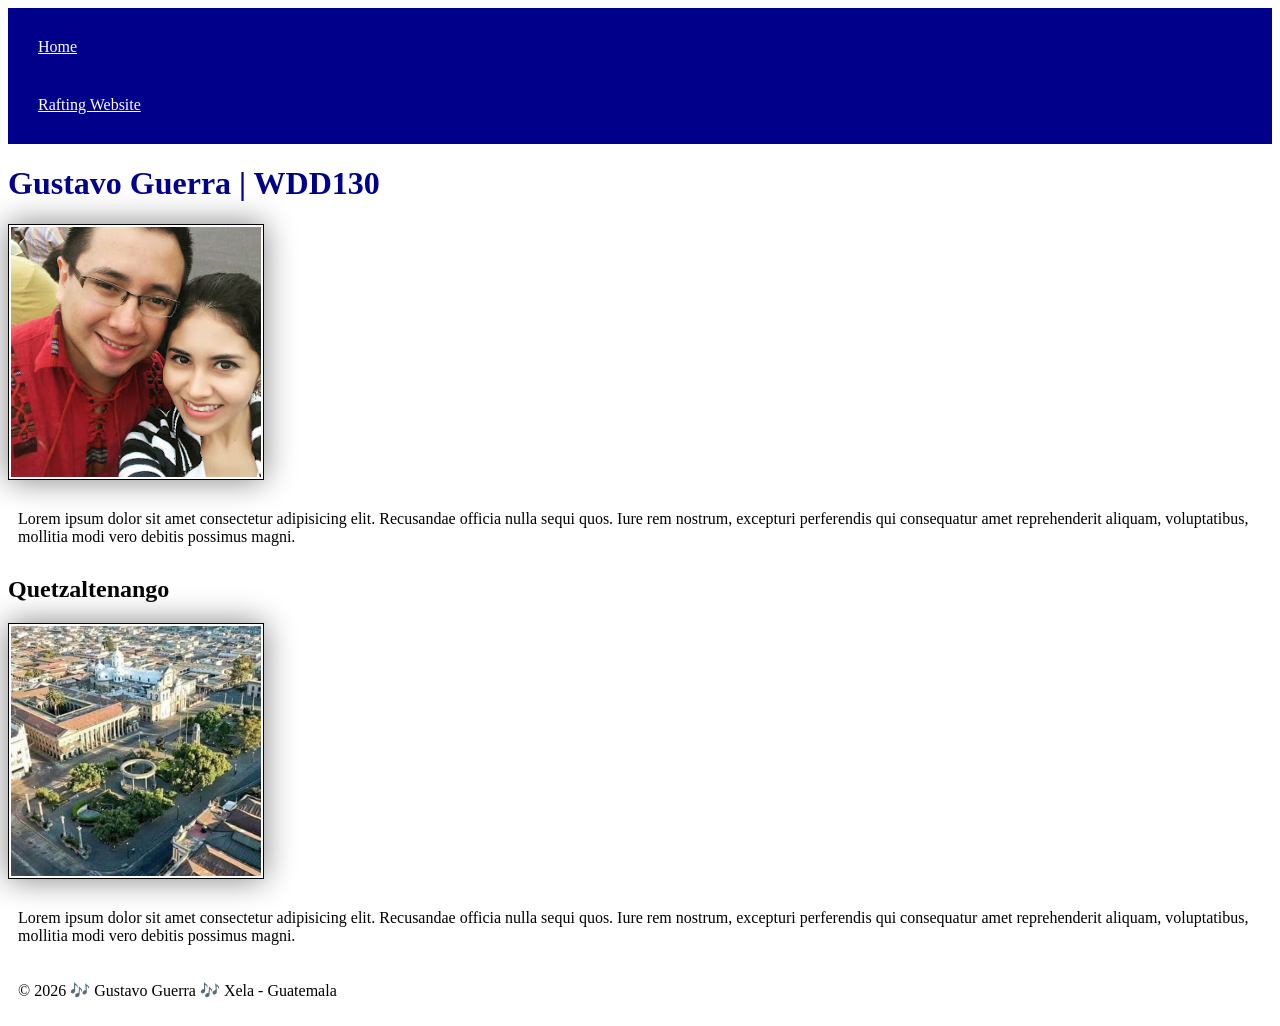
<file: week01/index.html>
<!DOCTYPE html>
<html lang="en">
<head>
    <meta charset="UTF-8">
    <meta name="viewport" content="width=device-width, initial-scale=1.0">
    <title>Gustavo Guerra - WDD130</title>
    <meta name="description" content="Gustavo Guerra's personal website for WDD130 course.">
    <meta name="Author" content="Gustavo Guerra">   
    <link rel="stylesheet" href="styles/styles.css">
</head>
<body>
    <header>
        <nav>
            <a href="#">Home</a>
            <a href="wwr/">Rafting Website</a>
        </nav>
    </header>
    <main>
        <h1>Gustavo Guerra | WDD130</h1>
        <img src="images/gustavo-guerra.jpg" alt="Gustavo Guerra">
        <p>Lorem ipsum dolor sit amet consectetur adipisicing elit. Recusandae officia nulla sequi quos. Iure rem nostrum, excepturi perferendis qui consequatur amet reprehenderit aliquam, voluptatibus, mollitia modi vero debitis possimus magni.</p>

    </main>
    <aside>
        <h2>Quetzaltenango</h2>
        <img src="images/Parque-centroamerica.jpg" alt="Quetzaltenango">
        <p>Lorem ipsum dolor sit amet consectetur adipisicing elit. Recusandae officia nulla sequi quos. Iure rem nostrum, excepturi perferendis qui consequatur amet reprehenderit aliquam, voluptatibus, mollitia modi vero debitis possimus magni.</p>
    </aside>
    <footer>
        <p>&copy; 2026 🎶 Gustavo Guerra 🎶 Xela - Guatemala</p>
    </footer>
</body>
</html>
</file>
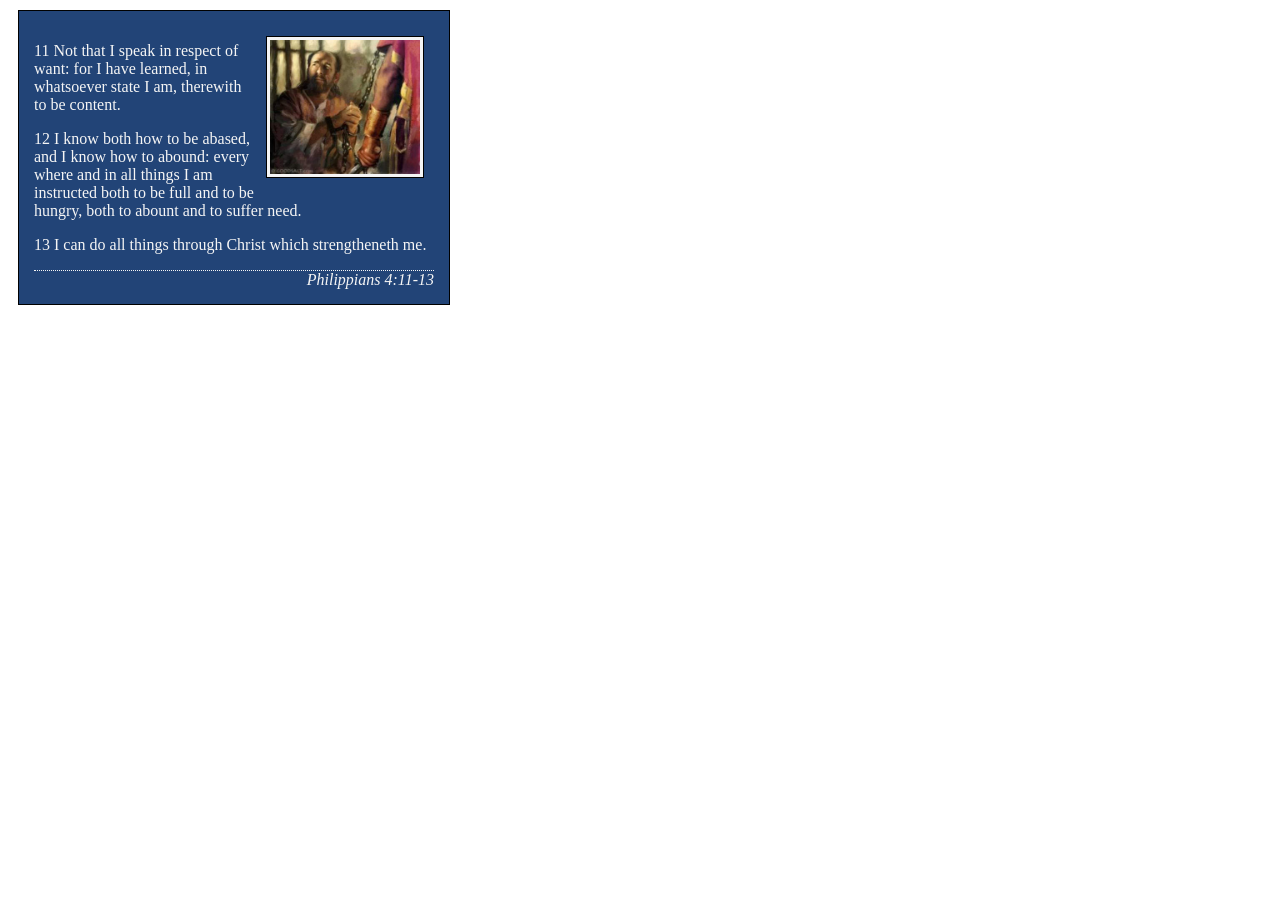
<file: week02/box-model.html>
<!DOCTYPE html>
<html lang="en">
<head>
    <meta charset="UTF-8">
    <meta name="viewport" content="width=device-width, initial-scale=1.0">
    <title>Box-Model</title>
    <link rel="stylesheet" href="styles/box-model.css">
</head>
<body>
    <div class="callout">
        <img src="images/saint-paul.jpg" alt="Saint Paul" class="model-image">
        <blockquote>
            <p>11 Not that I speak in respect of want: for I have learned, in whatsoever state I am, therewith to be content.</p>
            <p>12 I know both how to be abased, and I know how to abound: every where and in all things I am instructed both to be full and to be hungry, both to abount and to suffer need.</p>
            <p>13 I can do all things through Christ which strengtheneth me.</p>
        </blockquote>
        <cite>Philippians 4:11-13</cite>
    </div>
</body>
</html>
</file>
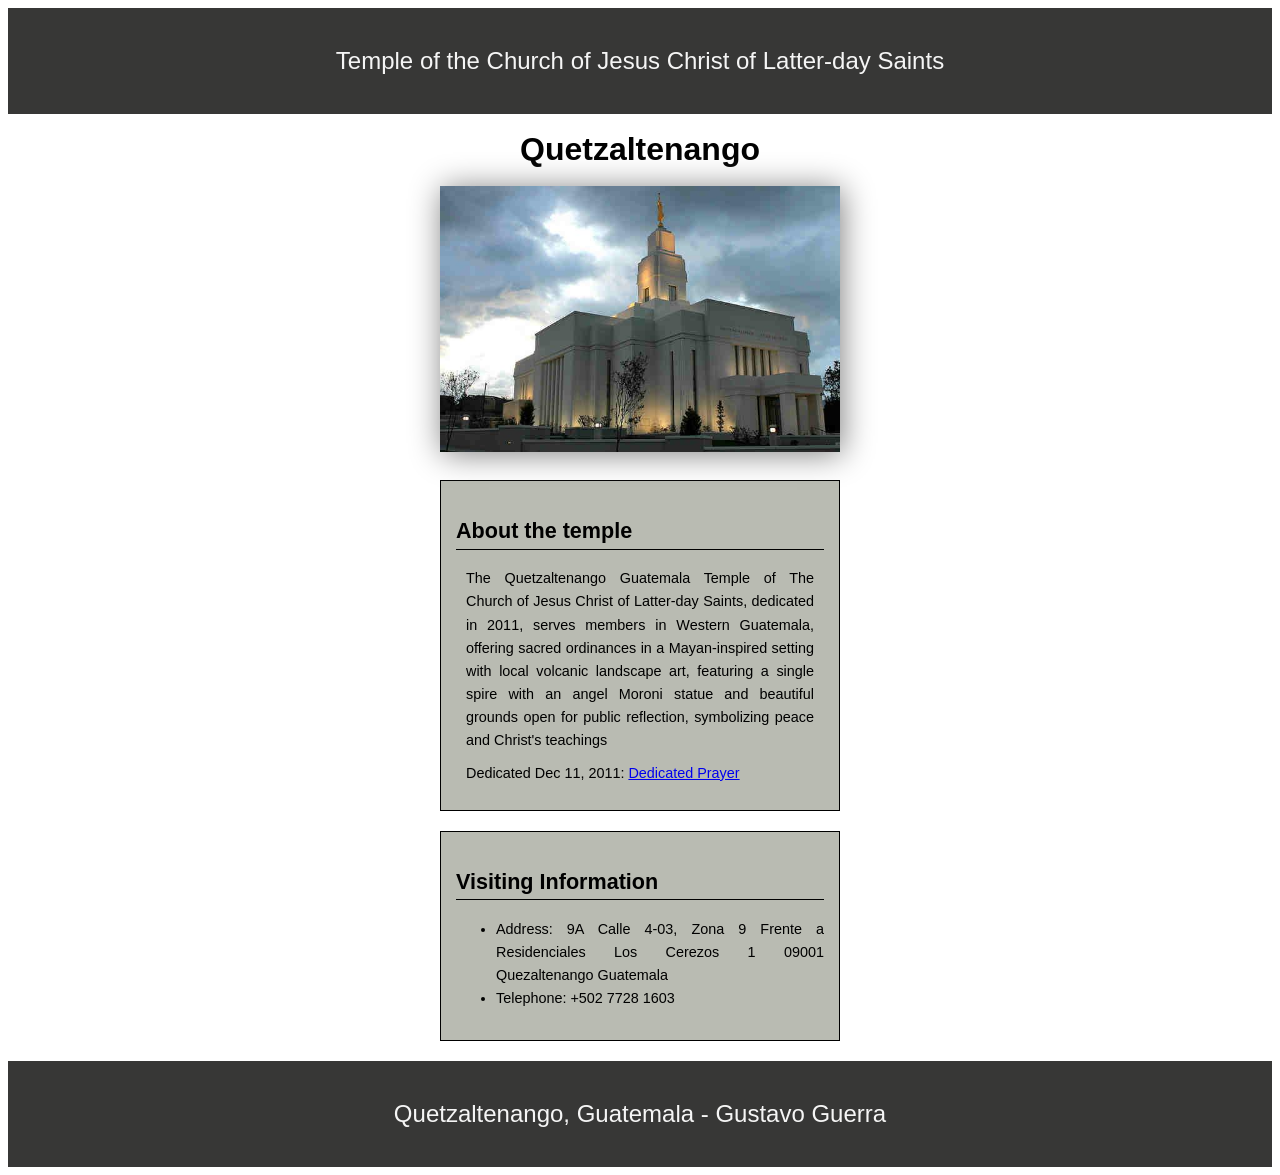
<file: week02/temple.html>
<!DOCTYPE html>
<html lang="en">
<head>
    <meta charset="UTF-8">
    <meta name="viewport" content="width=device-width, initial-scale=1.0">
    <title>Gustavo Guerra - 130 WDD</title>
    <link rel="stylesheet" href="styles/temple.css">
</head>
<body>
    <header>
        <p>Temple of the Church  of Jesus Christ of Latter-day Saints</p>
    </header>
    <main>
        <h1>Quetzaltenango</h1>
        <picture>
            <img src="images/Quetzaltenango_Guatemala_Temple.jpg" alt="Temple of Quetzaltenango">
        </picture>
        <section>
            <h2>About the temple</h2>
            <p>The Quetzaltenango Guatemala Temple of The Church of Jesus Christ of Latter-day Saints, dedicated in 2011, serves
             members in Western Guatemala, offering sacred ordinances in a Mayan-inspired setting with local volcanic landscape art,
             featuring a single spire with an angel Moroni statue and beautiful grounds open for public reflection, symbolizing peace
             and Christ's teachings</p>
            <p>Dedicated Dec 11, 2011: <a href="https://churchofjesuschristtemples.org/quetzaltenango-guatemala-temple/dedicatory-prayer/">Dedicated Prayer</a></p> 
        </section>
        <section>
            <h2>Visiting Information</h2>
            <ul>
                <li>Address: 9A Calle 4-03, Zona 9 Frente a Residenciales Los Cerezos 1 09001 Quezaltenango Guatemala</li>
                <li>Telephone: +502 7728 1603</li>
            </ul>        
        </section>
    </main>
    <footer>
        <p>Quetzaltenango, Guatemala - Gustavo Guerra</p>
    </footer>
</body>
</html>
</file>
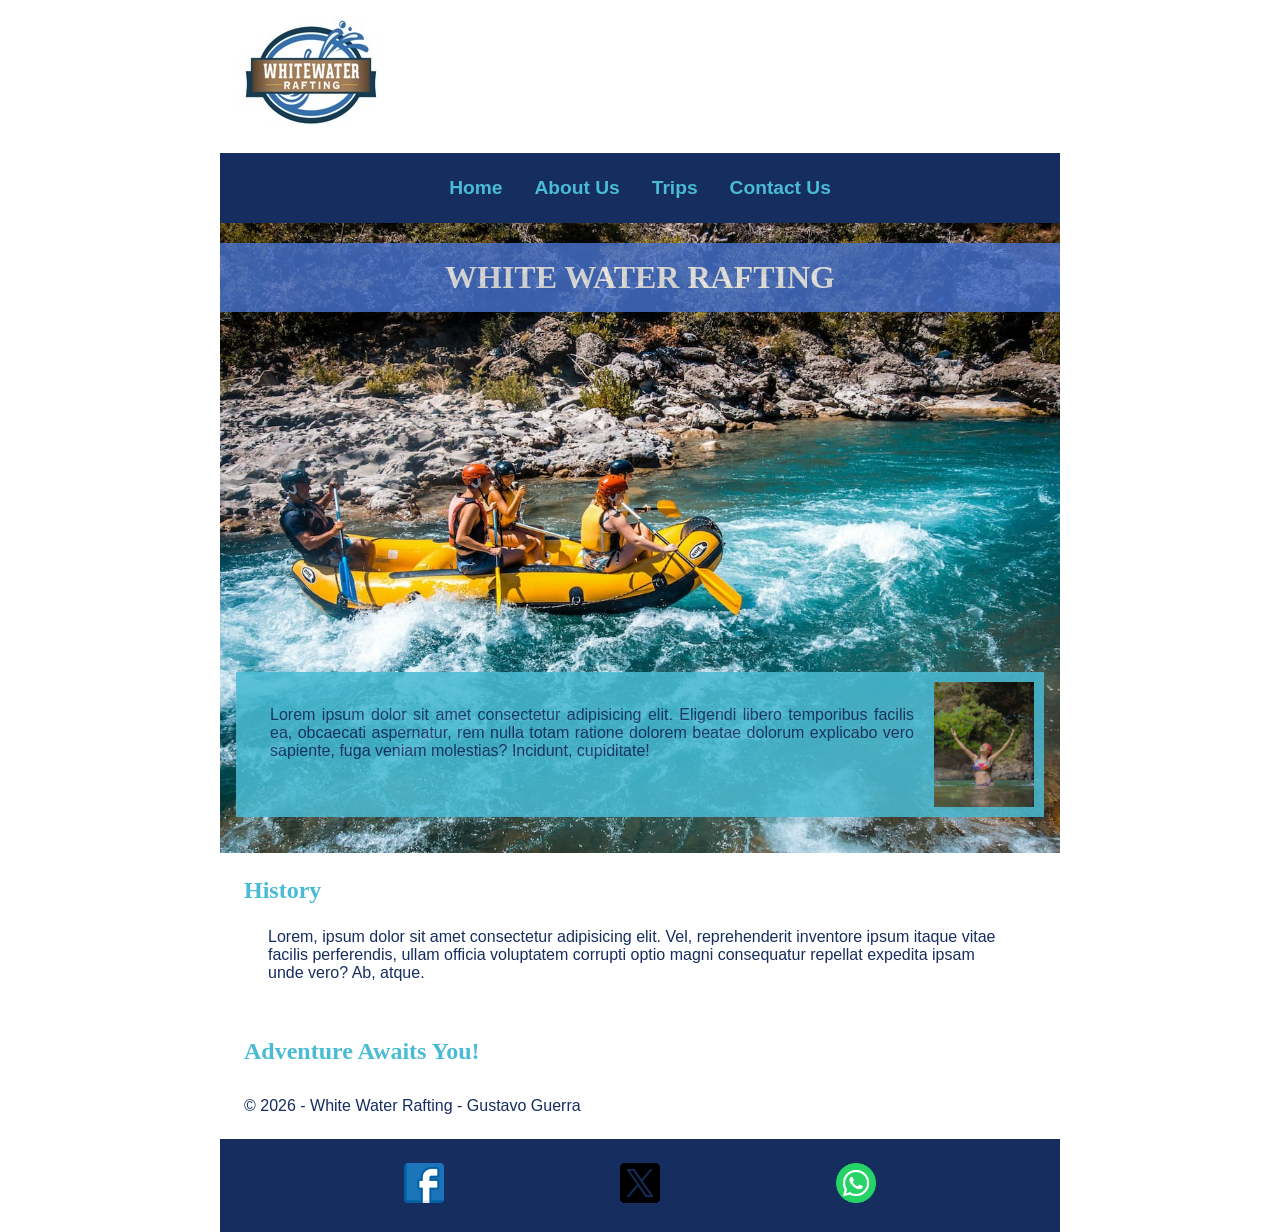
<file: wwr/about.html>
<!DOCTYPE html>
<html lang="en">
<head>
    <meta charset="UTF-8">
    <meta name="viewport" content="width=device-width, initial-scale=1.0">
    <title>About Us - Gustavo Guerra</title>
    <link rel="stylesheet" href="styles/rafting.css">
</head>
<body>
    <header>
        <img src="images/logo.jpg" alt="Logo WWR">
        <nav>
            <ul>
            <li><a href="#">Home</a></li>
            <li><a href="#">About Us</a></li>
            <li><a href="#">Trips</a></li>
            <li><a href="#">Contact Us</a></li>
            </ul>
        </nav>
    </header>
    <main class="grid">
        <div class="hero">
            <img src="images/heroimg.jpg" alt="Hero Img">
            <h1>WHITE WATER RAFTING</h1>
            <article>
                <img src="images/customer1.jpg" alt="Happy Customer">
                <p>Lorem ipsum dolor sit amet consectetur adipisicing elit. Eligendi libero temporibus facilis ea, obcaecati 
                    aspernatur, rem nulla totam ratione dolorem beatae dolorum explicabo vero sapiente, fuga veniam molestias? Incidunt, cupiditate!</p>
            </article>
        </div>        
        <section>
            <h2>History</h2>
            <p>Lorem, ipsum dolor sit amet consectetur adipisicing elit. Vel, reprehenderit inventore ipsum itaque vitae 
                facilis perferendis, ullam officia voluptatem corrupti optio magni consequatur repellat expedita ipsam unde vero? Ab, atque.</p>         
        </section>
        <section>
            <h2>Adventure Awaits You!</h2>
        </section>        
    </main>
    <footer>
        <p>&copy; 2026 - White Water Rafting - Gustavo Guerra</p>
        <nav class="socialmedia">          
            <a href="https://facebook.com">
                <img src="images/facebook_408745.png" alt="Facebook">
            </a>
            <a href="https://x.com">
                <img src="images/twitter_5968830.png" alt="X">
            </a>
            <a href="https://whatsapp.com">
                <img src="images/social_15707820.png" alt="Whatsapp">
            </a>
        </nav>
    </footer>
</body>
</html>
</file>
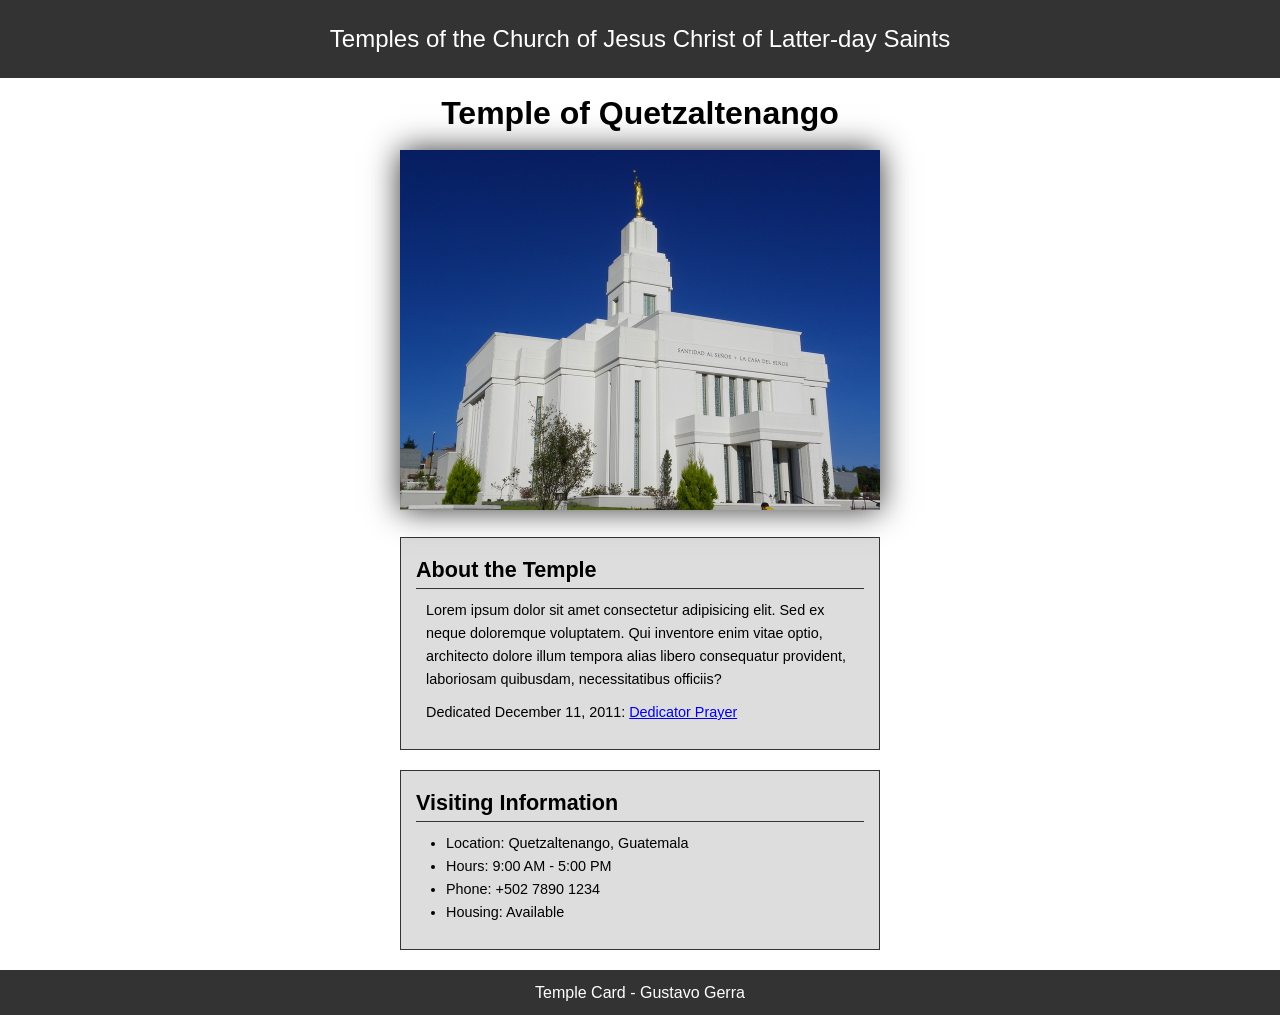
<file: week02/excercise02/temple.html>
<!DOCTYPE html>
<html lang="en">
<head>
    <meta charset="UTF-8">
    <meta name="viewport" content="width=device-width, initial-scale=1.0">
    <title>Temple-Quetzaltenango</title>
    <link rel="stylesheet" href="styles/temple.css">
</head>
<body>
    <header>
        <p>Temples of the Church of Jesus Christ of Latter-day Saints</p>
    </header>
    <main>
        <h1>Temple of Quetzaltenango</h1>
        <picture>
            <img src="images/xela-temple.jpg" alt="Xela Temple">
        </picture>
        <section>
            <h2>About the Temple</h2>
            <p>Lorem ipsum dolor sit amet consectetur adipisicing elit. Sed ex neque doloremque voluptatem. Qui inventore enim vitae optio, architecto dolore illum tempora alias libero consequatur provident, laboriosam quibusdam, necessitatibus officiis?</p>
            <p>Dedicated December 11, 2011: <a href="https://www.churchofjesuschrist.org/temples/dedicatory-prayer/quetzaltenango-guatemala-temple/2011-12-11?lang=spa">Dedicator Prayer</a></p>
        </section>
        <section>
            <h2>Visiting Information</h2>
            <ul>
                <li>Location: Quetzaltenango, Guatemala</li>
                <li>Hours: 9:00 AM - 5:00 PM</li>
                <li>Phone: +502 7890 1234</li>
                <li>Housing: Available</li>
            </ul>
        </section>
    </main>
    <footer>
        <p>Temple Card - Gustavo Gerra</p>
    </footer>
</body>
</html>
</file>
<file: week01/styles/styles.css>
nav {
    background-color: darkblue;
    padding: 10px;
}
nav a {
    color: white;
    display: block;
    padding: 20px;
}
h1 {
    color: darkblue;
}
img {
    width: 250px;
    height: auto;
    border: 1px solid black;
    padding: 2px;
    box-shadow: 0 0 30px gray;
}
p {
    padding: 10px;
}
</file>
<file: week02/styles/box-model.css>
.callout{
    max-width: 400px;
    margin: 10px;
    border: 1px solid black;
    padding: 15px;
    background-color: #224477;
    color: whitesmoke;
}

.callout img {
    float: right;
    margin: 10px;
    border: 1px solid black;
    padding: 3px;
    background-color: whitesmoke;
    width: 150px;
    height: auto;
}

blockquote {
    margin: 0;
}
    
cite {
    display: block;
    text-align: right;
    font-style: italic;
    border-top: 1px dotted whitesmoke;
}
</file>
<file: week02/styles/temple.css>
body{
    font-family: Arial, Helvetica, sans-serif;
    line-height: 1.6;
}
header, footer{
    background-color: #050504cc;
    color: whitesmoke;
    text-align: center;
    padding: 10px;
    font-size: 1.5rem;
}
main{
    width: 400px;
    margin: 0 auto;
}
h1{
    margin: 10px;
    text-align: center;
}
h2{
    border-bottom: 1px solid black;
}
img{
    width: 100%;
    height: auto;
    box-shadow: 2PX 2PX 30PX grey;
}
section{
    margin: 20px 0;
    border: 1px solid black;
    padding: 15px;
    background-color: #a8aa9fcc;
    font-size: .9rem;
}
section p{
    margin: 10px;
    text-align: justify;
}
ul{
    text-align: justify;
}
</file>
<file: wwr/styles/rafting.css>
:root{
    --primary-color: #49bbd4; /*light blue*/
    --secondary-color: #4975d4; /*purple-blue*/
    --accent1-color: #6249d4; /*purple*/
    --accent2-color: #162D5F; /*dark blue*/
    --heading-font: 'Times New Roman',Times, serif;
    --body-font: Arial, Helvetica, sans-serif;
}
* {
    margin: 0;
    padding: 0;
    box-sizing: border-box;
}
body {
    font-family: var(--body-font);
    color: var(--accent2-color);
}
header, .grid, footer {
    max-width: 840px;
    margin: 0 auto;
}
h1, h2 {
    font-family: var(--heading-font);
    color: var(--primary-color);
}
p, section, article {
    margin: 16px;
    padding: 8px;
}
.socialmedia a {
    text-decoration: none;
}
.hero {
    position: relative;
}
.hero img {
    display: block;
    width: 100%;
    height: auto;
}
h1 {
    position: absolute;
    top: 20px;
    width: 100%;
    padding: 16px;
    text-align: center;
    opacity: 0.8;
    background-color: var(--secondary-color);
    color: #fff;
}
.hero article img {
    float: right;
    width: 100px;
    margin-left: 20px;
}
article {
    position: absolute;
    bottom: 20px;
    padding: 10px;
    text-align: justify;
    opacity: 0.85;
    background-color: var(--primary-color);
}
footer img {
    width: 40px;
}
nav ul{
    display: flex;
    gap: 1rem;
    list-style: none;
}
nav {
    background-color: var(--accent2-color);
    padding: 1rem;
    display: flex;
    justify-content:space-evenly;
    align-items: center;
}
nav a {
    display: block;
    padding: 0.5rem;
    text-decoration: none;
    font-size: 1.2rem;
    font-weight: 700;
    color: var(--primary-color);
}
.grid {
    display: gri;
    align-items: center;
}
main {
    grid-column: 2/3;
    margin: 1rem;
}
aside {
    width: 20rem;
    position: relative;
    grid-column: 1/2;
    grid-row: 1/2;
}
</file>
<file: week02/excercise02/styles/temple.css>
* {
    margin: 0;
    padding: 0;
    box-sizing: border-box;
}
body {
    font-family: Arial, sans-serif;
    line-height: 1.6;
}

header {
    background-color: #333;
    padding: 20px;
    text-align: center;
    color: white;
    font-size: 1.5rem;
}
main {
    width: 480px;
    margin: 0 auto;
}
h1 {
    text-align: center;
    margin: 10px;
}
h2 {
    border-bottom: 1px solid #333;
}
img {
    width: 100%;
    height: auto;
    box-shadow: 0 0 30px #333;
}
section {
    margin: 20px 0;
    border: 1px solid #333;
    padding: 15px;
    background-color: #ddd;
    font-size: 0.9rem;
}
section p {
    margin: 10px;
}
ul {
    margin: 10px 30px;
}
footer {
    background-color: #333;
    padding: 10px;
    text-align: center;
    color: white;
    font-size: 0.9
    rem;
}
</file>
